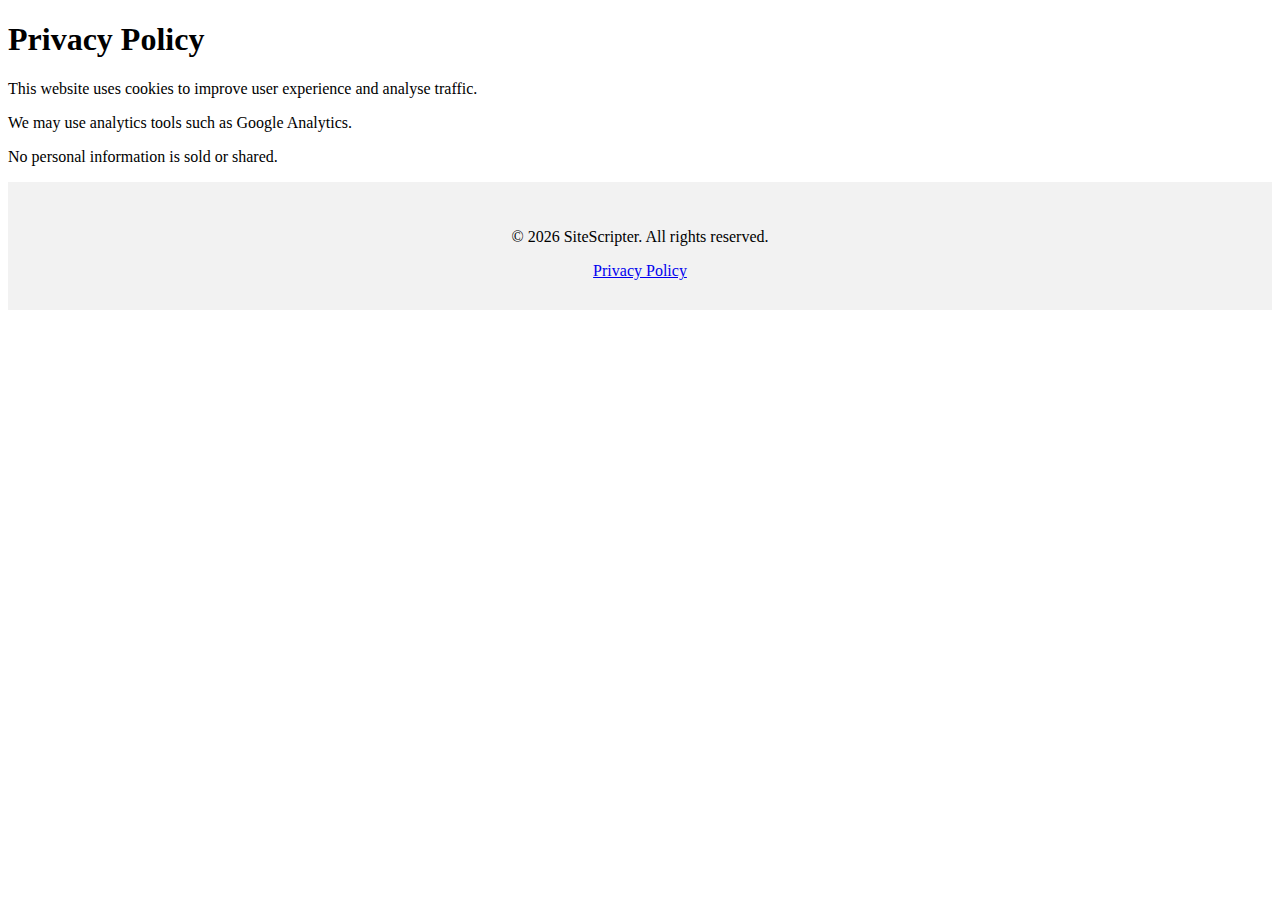
<file: privacy.html>
<!DOCTYPE html>
<html lang="en">
<head>
  <title>Privacy Policy</title>
</head>
<body>
  <h1>Privacy Policy</h1>
  <p>This website uses cookies to improve user experience and analyse traffic.</p>
  <p>We may use analytics tools such as Google Analytics.</p>
  <p>No personal information is sold or shared.</p>
</body>
</html>
 <footer style="text-align: center; padding: 30px 20px; background: #f2f2f2;">
    <p>&copy; 2026 SiteScripter. All rights reserved.</p>
    <a href="privacy.html">Privacy Policy</a>
  </footer>
</file>
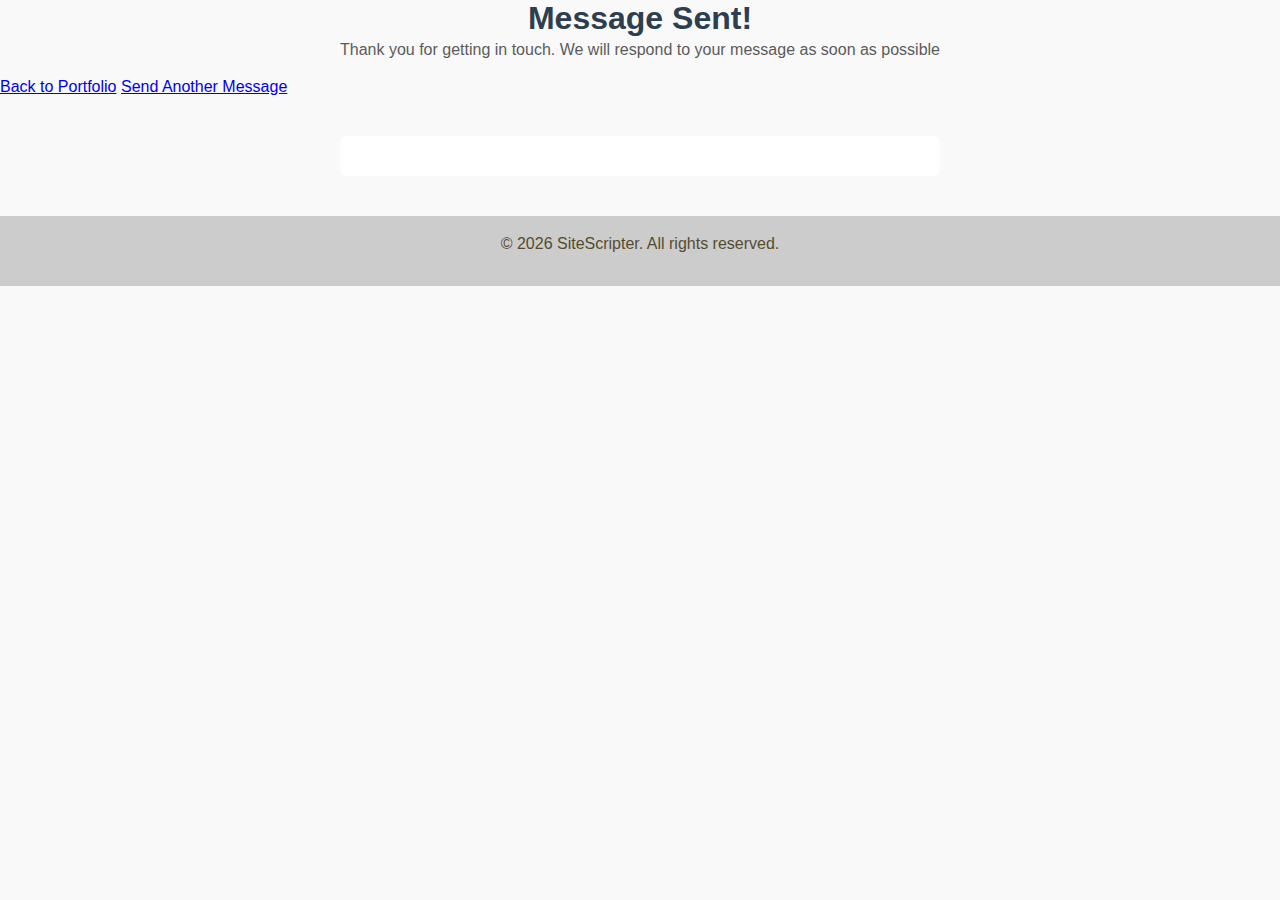
<file: thankyou.html>
<!DOCTYPE html>
<html lang="en">
<head>
    <meta charset="UTF-8">
    <meta name="viewport" content="width=device-width, initial-scale=1.0">
    <meta name="google-site-verification" content="google6028fd9820bc0948" />
    <title>Thank You | Sitescripter</title>
    <!-- Link your existing stylesheet -->
    <link rel="stylesheet" href="style.css">
    <link rel="icon" type="image/x-icon" href="favicon.ico">
</head>
<body>

    <h1>Message Sent!</h1>
    <p>Thank you for getting in touch.  We will respond to your message as soon as possible</p>
    
    <a href="index.html">Back to Portfolio</a>
    <a href="contact.html">Send Another Message</a>
<form action="https://formspree.io/f/mqeenwlq" method="post" id="contact-form">

</form>

<footer>
    <p>&copy; 2026 SiteScripter. All rights reserved.</p>
   
</footer>
</body>

</html>
</file>
<file: style.css>
* {
    margin: 0;
    padding: 0;
    box-sizing: border-box;
    font-family: 'Inter', sans-serif; /* Standard professional font in 2026 */
}
body {
    position: relative;
    margin: 0;
    padding: 0;
    min-height: 100vh;
    background-color: #d3d7da;
}

  html, body {
  overflow-x: hidden;
}



p {
    font-size: 16px;
    opacity: 0.8;
    text-align: center;
    line-height: 1.6;
    margin-bottom: 15px;
}
/* Ensure your content stays sharp and readable */
.container {
  position: relative;
  background: rgba(255,255,255,.9);
  padding: 30px;
  border-radius: 12px;
  margin: 40px auto;
  max-width: 1000px;
  box-shadow: 0 4px 15px rgba(0,0,0,0.1);
  text-align: center;
}


nav {
    background: #2c3e50; 
    height: 70px; /* This locks the size so it can't change */
    display: flex;
    align-items: center;
    justify-content: center;
    width: 100%;
    position: relative;
    z-index: 1000;
}
nav ul {
    display: flex;
    justify-content: center;
    list-style: none;
    margin: 0;
    padding: 0;
    height: 100%; /* Ensures list fills the nav */
    align-items: center;
}
nav ul li a {
    color: white;
    text-decoration: none;
    padding: 0 20px;
    font-weight: bold;
    transition: 0.3s;
     display: flex;       /* Changed to flex to center text vertically */
    align-items: center; /* Vertical centering */
    height: 70px; 

}
nav ul li a:hover {
    color: #9a8648; /* Changes color when you hover */
}

@media (max-width: 600px) {
    nav {
        /* Remove height: auto */
        height: 60px; /* Lock it so it CANNOT grow */
    }

    nav ul {
        /* Remove flex-wrap: wrap */
        flex-wrap: nowrap; /* Force links to stay on one line */
        justify-content: center;
    }

    nav ul li a {
        padding: 0 8px;    /* Less space between links */
        font-size: 12px;   /* Smaller text to fit the screen */
        height: 60px;      /* Match the nav height */
    }

    
}


.gallery {
    display: grid;
    grid-template-columns: repeat(auto-fit, minmax(300px, 1fr));
    gap: 20px;
    padding: 40px;
    text-align: center;
}

.gallery-item {
  display: flex;
  justify-content: center;
}


img {
  max-width: 100%;
  height: auto;
  display: block;
    

}


form {
    max-width: 600px;
    margin: 40px auto;
    padding: 20px;
    background: white;
    border-radius: 8px;
}
input, textarea {
    width: 100%;
    padding: 12px;
    margin: 10px 0;
    border: 1px solid #ccc;
    border-radius: 5px;
}
button {
    background: #0c2d42;
    color: white;
    padding: 12px 24px;
    border: none;
    cursor: pointer;
    width: 100%;
}

/* Cards & FAQ Styling */
.card { background: #fff; padding: 20px; border-radius: 12px; box-shadow: 0 2px 10px rgba(0,0,0,0.05); }
details { margin-bottom: 15px; border-bottom: 1px solid #ddd; padding-bottom: 10px; cursor: pointer; }
summary { font-weight: bold; font-size: 1.1rem; }

/* 2026 CTA Button Style */
.btn {
    display: inline-block;
    padding: 15px 30px;
    background: #0c2d42;
    color: white;
    text-decoration: none;
    border-radius: 8px;
    font-weight: bold;
    min-height: 48px; /* Touch-friendly height */
    transition: transform 0.2s;
     background: 0.3s;
}
.btn:hover { 
    background: #9a8648; 
    transform: scale(1.02);
 }







/* Gallery Grid */
.gallery {
    display: grid;
    grid-template-columns: repeat(auto-fit, minmax(300px, 1fr));
    gap: 20px;
    text-align: center;
}

.gallery-item {
    background: white;
    padding: 10px;
    border-radius: 8px;
    box-shadow: 0 4px 8px rgba(0,0,0,0.1);
    text-align: center;
}

.gallery-item img {
    width: 100%;
    height: auto;
    border-radius: 4px;
    object-fit: cover; 
    text-align: center;/* Keeps images from stretching */
}

footer {
    background-color: #ccc;
    text-align: center;
    position: relative;
     padding: 15px;
    bottom: 0;
    width: 100%;
    color: #382b05;
    text-decoration: none;
   
  
}



h1, h2 {
    color: #2c3e50;
    text-align: center;
}
h3 {
     color: #2c3e50;
    text-align: center;   
    padding: 15px;
}
h5 {
 color: #af943b;
}


section {
    margin-bottom: 30px;
}

.services {
  padding: 60px 20px;
  text-align: center;
  background-color: #f9f9f9;
}

.services h2 {
  font-size: 2.2rem;
  margin-bottom: 10px;
}

.services-intro {
  max-width: 600px;
  margin: 0 auto 40px;
  color: #555;
}

.services-container {
  display: grid;
  grid-template-columns: repeat(auto-fit, minmax(250px, 1fr));
  gap: 25px;
  max-width: 1100px;
  margin: auto;
}

.service-box {
  background: #ffffff;
  padding: 30px 20px;
  border-radius: 12px;
  box-shadow: 0 6px 20px rgba(0, 0, 0, 0.08);
  transition: transform 0.3s ease;
}

.service-box:hover {
  transform: translateY(-6px);
}

.service-box i {
  font-size: 40px;
  color: #4f46e5; /* change to your brand colour */
  margin-bottom: 15px;
}

.service-box h3 {
  font-size: 1.3rem;
  margin-bottom: 10px;
}

.service-box p {
  font-size: 0.95rem;
  color: #666;
}

.faq {
  padding: 60px 20px;
  background-color: #f9f9f9;
  text-align: center;
}

.faq h2 {
  font-size: 2.2rem;
  margin-bottom: 10px;
}

.faq-intro {
  max-width: 600px;
  margin: 0 auto 40px;
  color: #555;
}

.faq-container {
  max-width: 900px;
  margin: auto;
  text-align: left;
}

.faq-item {
  border-bottom: 1px solid #ddd;
  margin-bottom: 10px;
}

.faq-question {
  width: 100%;
  padding: 15px 20px;
  text-align: left;
  background-color: #af943b;
  border: none;
  font-size: 1.1rem;
  cursor: pointer;
  outline: none;
  transition: 0.3s ease;
  background: #9a8648;
  color: #fff;
  padding: 16px 20px;
  display: flex;
  justify-content: space-between;
  align-items: center;
}
.faq-question:hover {
  background-color: #555;
}

.faq-answer {
  max-height: 0;
  overflow: hidden;
  transition: max-height 0.3s ease;
  padding: 0 20px;
  background-color: #0c2d42;
  transition: max-height 0.3s ease;
}

.faq-section {
  max-width: 850px;
  margin: 80px auto;
  padding: 20px;
}

.faq-section h2,
.faq-subtitle {
  text-align: center;
}

.faq-subtitle {
  color: #666;
  margin-bottom: 30px;
}

.faq-item {
  margin-bottom: 15px;
}



.faq-question .icon {
  font-size: 20px;
  transition: transform 0.3s ease;
}

.faq-question.active .icon {
  transform: rotate(45deg);
}


.faq-answer p {
  padding: 15px 20px;
  margin: 0;
  color: #333;
}

/* 🌙 Dark Mode Support */
@media (prefers-color-scheme: dark) {
  .faq-answer {
    background: #1f1f1f;
  }
  .faq-answer p {
    color: #eaeaea;
  }
}

/* General styles */
body {
  font-family: Arial, sans-serif;
  margin: 0;
  padding: 0;
  background-color: #f9f9f9;
  color: #333;
}




/* Prevent the "Scrollbar Jump" */
html {
    overflow-y: scroll; /* Forces scrollbar gutter to always exist */
}


/* Project cards */
.project {
  background: #666;
  margin-bottom: 40px;
  border-radius: 10px;
  box-shadow: 0 4px 10px rgba(0,0,0,0.1);
  overflow: hidden;
  transition: transform 0.2s;
}

.project:hover {
  transform: scale(1.02);
}

/* Project images */
.project img {
  width: 100%;
  display: block;
}

/* Project content */
.project-content {
  padding: 20px;
}

.project-content h2 {
  margin-top: 0;
  color: #0c2d42;
}

.project-content p {
  line-height: 1.6;
}

.project-content a {
  color: #9a8648;
  text-decoration: u;
  font-weight: bold;
}

.project-content a:hover {
  text-decoration: underline;
}



.project img {
  max-width: 500px;   /* Image won’t be wider than 500px */
  width: 80%;         /* Scales down to 80% of the card width */
  height: auto;       /* Keeps proportions correct */
  display: block;     /* Makes margin auto work */
  margin: 0 auto 20px auto;     /* Centers the image in the card */
  border-radius: 10px; /* Rounded corners for style */
  transition: transform 0.3s; /* Smooth hover effect */
}

.project img:hover {
  transform: scale(1.05); /* Grows slightly on hover */
}

.project {
  background: white;
  margin-bottom: 50px; /* space between project cards */
  border-radius: 10px;
  box-shadow: 0 4px 10px rgba(0,0,0,0.1);
  overflow: hidden;
  transition: transform 0.2s;
}

/* Enable smooth scrolling for the entire page */
html {
  scroll-behavior: smooth;
}


.whatsapp-float {
  position: fixed;
  bottom: 20px;
  right: 20px;
  background-color: #25D366;
  color: white;
  width: 55px;
  height: 55px;
  border-radius: 50%;
  display: flex;
  align-items: center;
  justify-content: center;
  font-size: 28px;
  box-shadow: 0 4px 8px rgba(0,0,0,0.3);
  z-index: 1000;
  transition: transform 0.3s ease;
}

.whatsapp-float,
.whatsapp-float i {
  text-decoration: none;
}

.whatsapp-float:hover {
  transform: scale(1.1);
}

.center-container {
  display: flex;
  justify-content: center;
}

/* ================================
   📱 MOBILE RESPONSIVE FIXES
================================ */

@media (max-width: 768px) {

  /* General spacing */
  body {
    font-size: 15px;
  }

  h1 {
    font-size: 1.8rem;
  }

  h2 {
    font-size: 1.5rem;
  }

  h3 {
    font-size: 1.2rem;
  }

  p {
    font-size: 15px;
    text-align: center;
  }

 
  section {
    padding: 20px 10px;
  }

  /* NAVBAR */
  nav {
    height: auto;
    padding: 10px 0;
  }

  nav ul {
    flex-wrap: wrap;
  }

  nav ul li {
    margin: 5px 0;
  }

  nav ul li a {
    height: auto;
    padding: 10px 12px;
    font-size: 14px;
  }

  /* GALLERY */
  .gallery {
    grid-template-columns: 1fr;
    padding: 20px;
  }

  .gallery img {
    height: auto;
  }

  /* SERVICES */
  .services-container {
    grid-template-columns: 1fr;
  }

  

  .project-content {
    padding: 15px;
  }

  /* FORMS */
  form {
    width: 95%;
    margin: 20px auto;
  }

  input,
  textarea,
  button {
    font-size: 15px;
  }

  /* FAQ */
  .faq-container,
  .faq-section {
    max-width: 100%;
  }

  .faq-question {
    font-size: 14px;
    padding: 12px;
  }

  /* WHATSAPP BUTTON */
  .whatsapp-float {
    width: 50px;
    height: 50px;
    font-size: 24px;
    bottom: 15px;
    right: 15px;
  }

}
</file>
